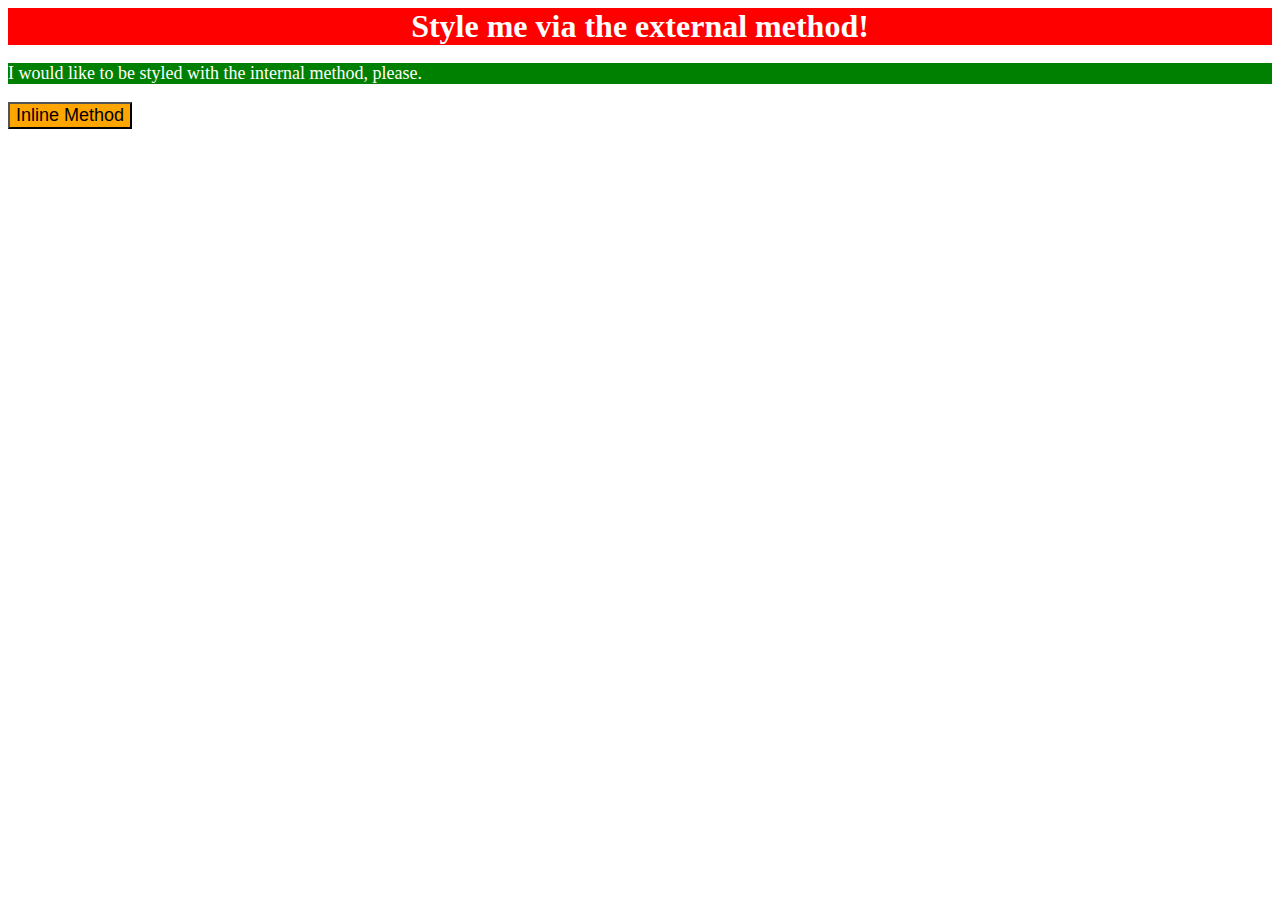
<file: foundations/01-css-methods/index.html>
<!DOCTYPE html>
<html lang="en">

    <head>
      <meta charset="UTF-8">
      <meta http-equiv="X-UA-Compatible" content="IE=edge">
      <meta name="viewport" content="width=device-width, initial-scale=1.0">
      <title>Methods for Adding CSS</title>
      <link rel="stylesheet" href="style.css">

      <style>
        p {
            background-color: green;
            color: white;
            font-size: 18px;
        }
      </style>

    </head>


    <body>
      <div>Style me via the external method!</div>
      <p>I would like to be styled with the internal method, please.</p>
      <button style="background-color: orange; font-size: 18px;">Inline Method</button>

    </body>
</html>
</file>
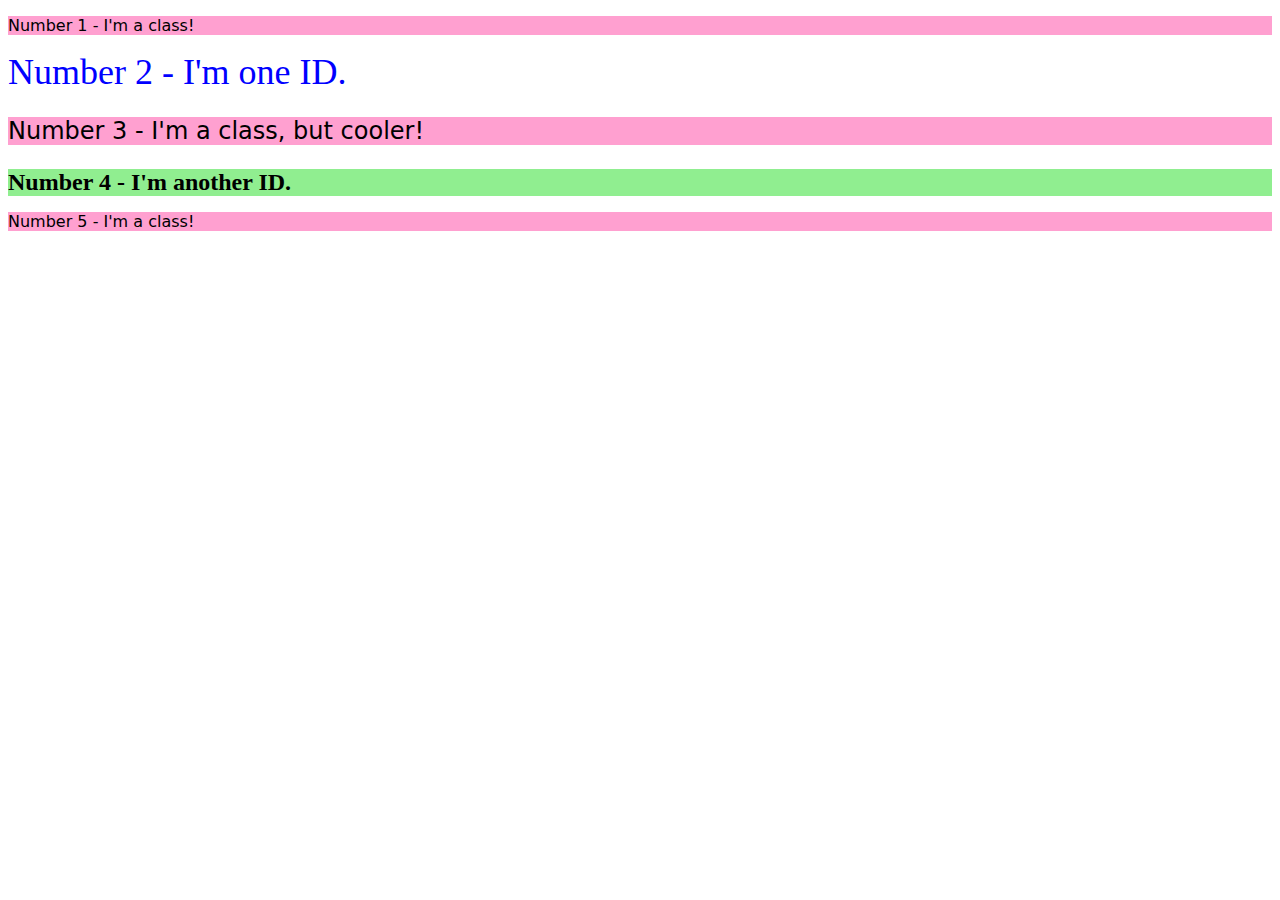
<file: foundations/02-class-id-selectors/index.html>
<!DOCTYPE html>
<html lang="en">
  <head>
    <meta charset="UTF-8">
    <meta http-equiv="X-UA-Compatible" content="IE=edge">
    <meta name="viewport" content="width=device-width, initial-scale=1.0">
    <title>Class and ID Selectors</title>
    <link rel="stylesheet" href="style.css">
  </head>

  <body>
    <p class="odd">Number 1 - I'm a class!</p>
    <div id="second">Number 2 - I'm one ID.</div>
    <p class="odd third">Number 3 - I'm a class, but cooler!</p>
    <div class="third" id="fourth">Number 4 - I'm another ID.</div>
    <p class="odd">Number 5 - I'm a class!</p>
  </body>
</html>
</file>
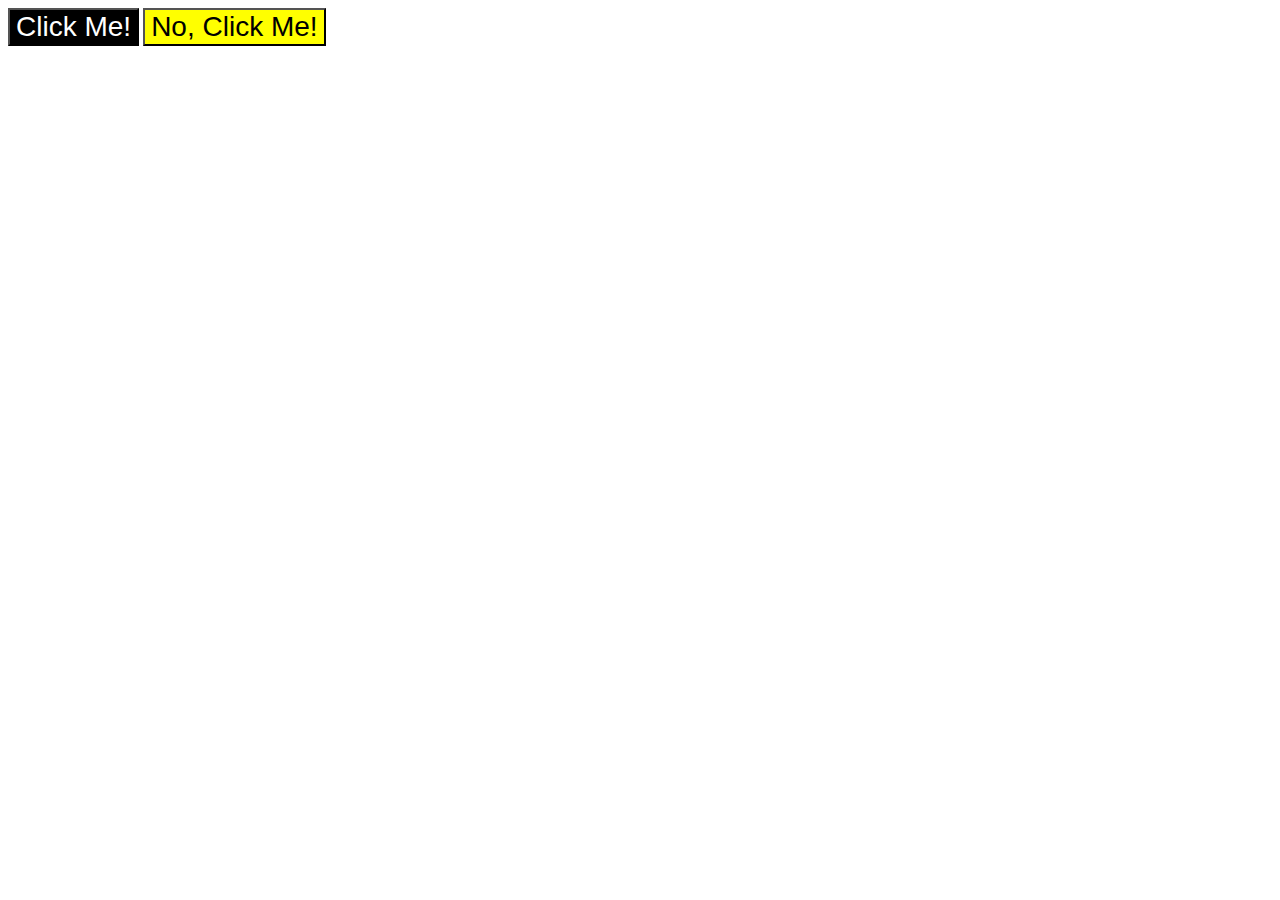
<file: foundations/03-grouping-selectors/index.html>
<!DOCTYPE html>
<html lang="en">
  <head>
    <meta charset="UTF-8">
    <meta http-equiv="X-UA-Compatible" content="IE=edge">
    <meta name="viewport" content="width=device-width, initial-scale=1.0">
    <title>Grouping Selectors</title>
    <link rel="stylesheet" href="style.css">
  </head>
  <body>
    <button class="first">Click Me!</button>
    <button class="second">No, Click Me!</button>
  </body>
</html>
</file>
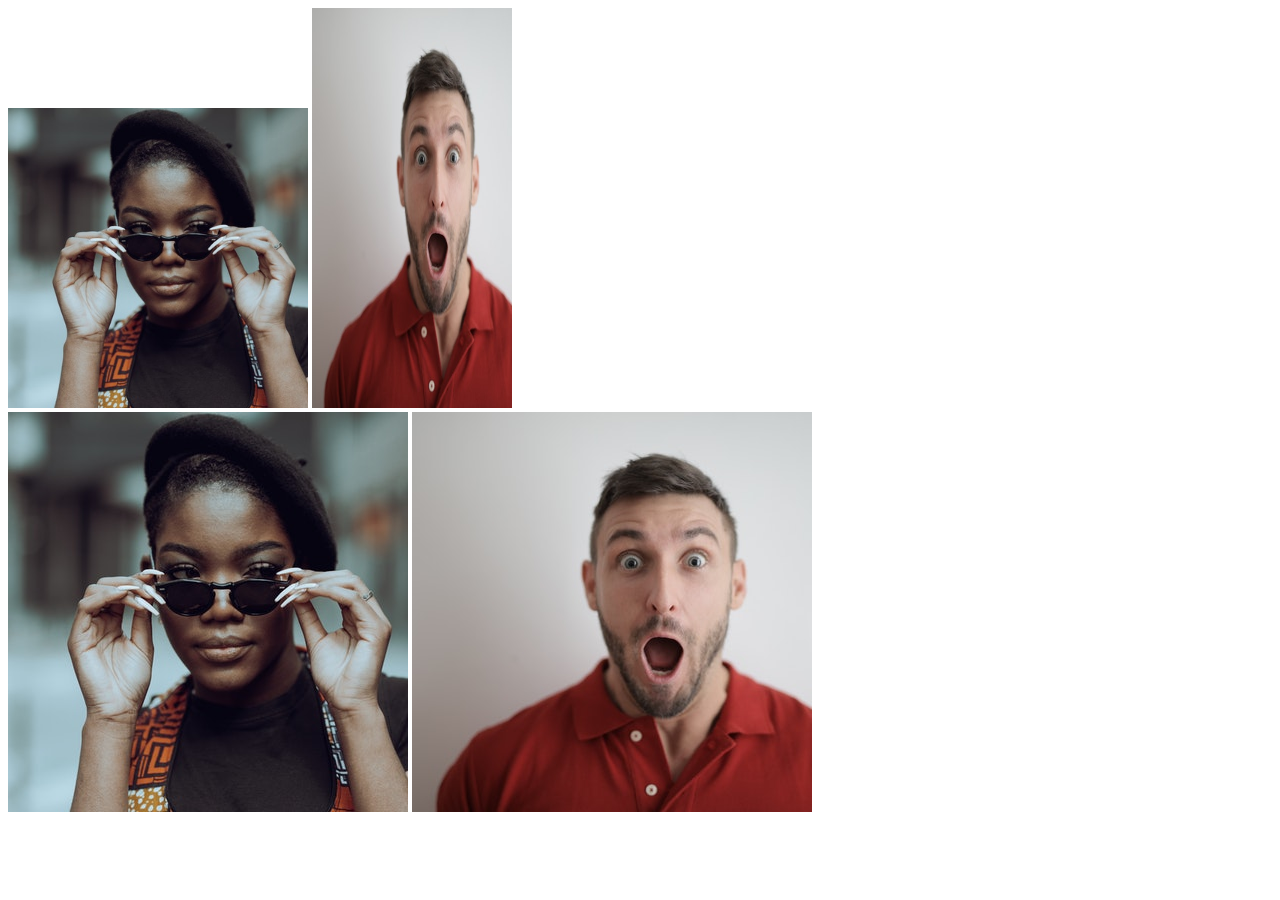
<file: foundations/04-chaining-selectors/index.html>
<!DOCTYPE html>
<html lang="en">
  <head>
    <meta charset="UTF-8">
    <meta http-equiv="X-UA-Compatible" content="IE=edge">
    <meta name="viewport" content="width=device-width, initial-scale=1.0">
    <title>Chaining Selectors</title>
    <link rel="stylesheet" href="style.css">
  </head>
  <body>
    <!-- Check image source path. Review Foundations lesson - Links and Images -->
    <!-- Use the classes BELOW this line -->
    <div>
      <img class="avatar proportioned" src="images/pexels-katho-mutodo-8434791.jpg" alt="Woman with glasses">
      <img class="avatar distorted" src="images/pexels-andrea-piacquadio-3777931.jpg" alt="Man with surprised expression">
    </div>
    <!-- Use the classes ABOVE this line -->
    <div>
      <img class="original proportioned" src="images/pexels-katho-mutodo-8434791.jpg" alt="Woman with glasses">
      <img class="original distorted" src="images/pexels-andrea-piacquadio-3777931.jpg" alt="Man with surprised expression">
    </div>
  </body>
</html>
</file>
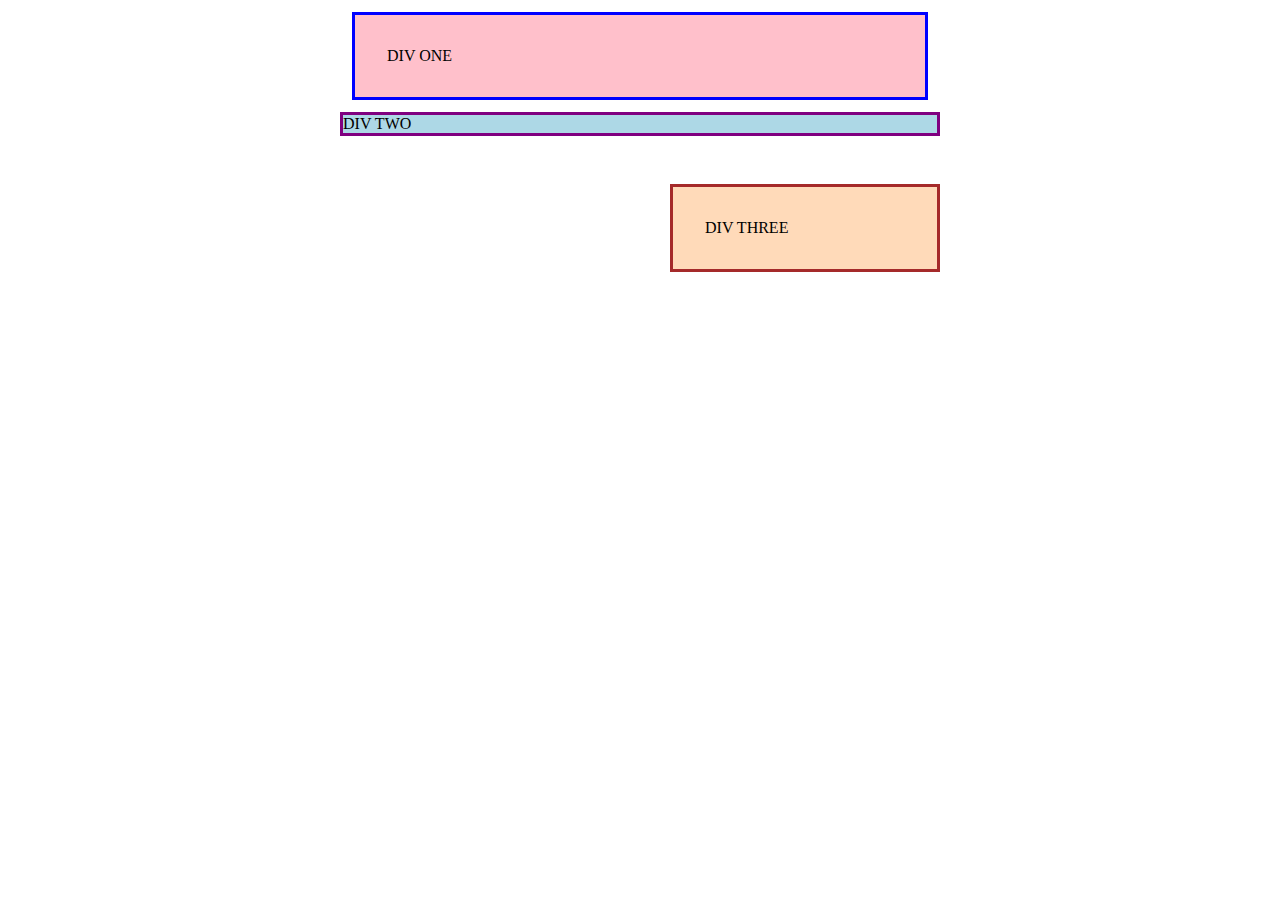
<file: margin-and-padding/01-margin-and-padding-1/index.html>
<!DOCTYPE html>
<html lang="en">

  <head>
      <meta charset="UTF-8">
      <meta http-equiv="X-UA-Compatible" content="IE=edge">
      <meta name="viewport" content="width=device-width, initial-scale=1.0">
      <title>Margin and Padding exercise</title>
      <link rel="stylesheet" href="style.css">
  </head>

  <body>
      <div class="one">
        DIV ONE
      </div>
      <div class="two">
        DIV TWO
      </div>
      <div class="three">
        DIV THREE
      </div>
  </body>
</html>
</file>
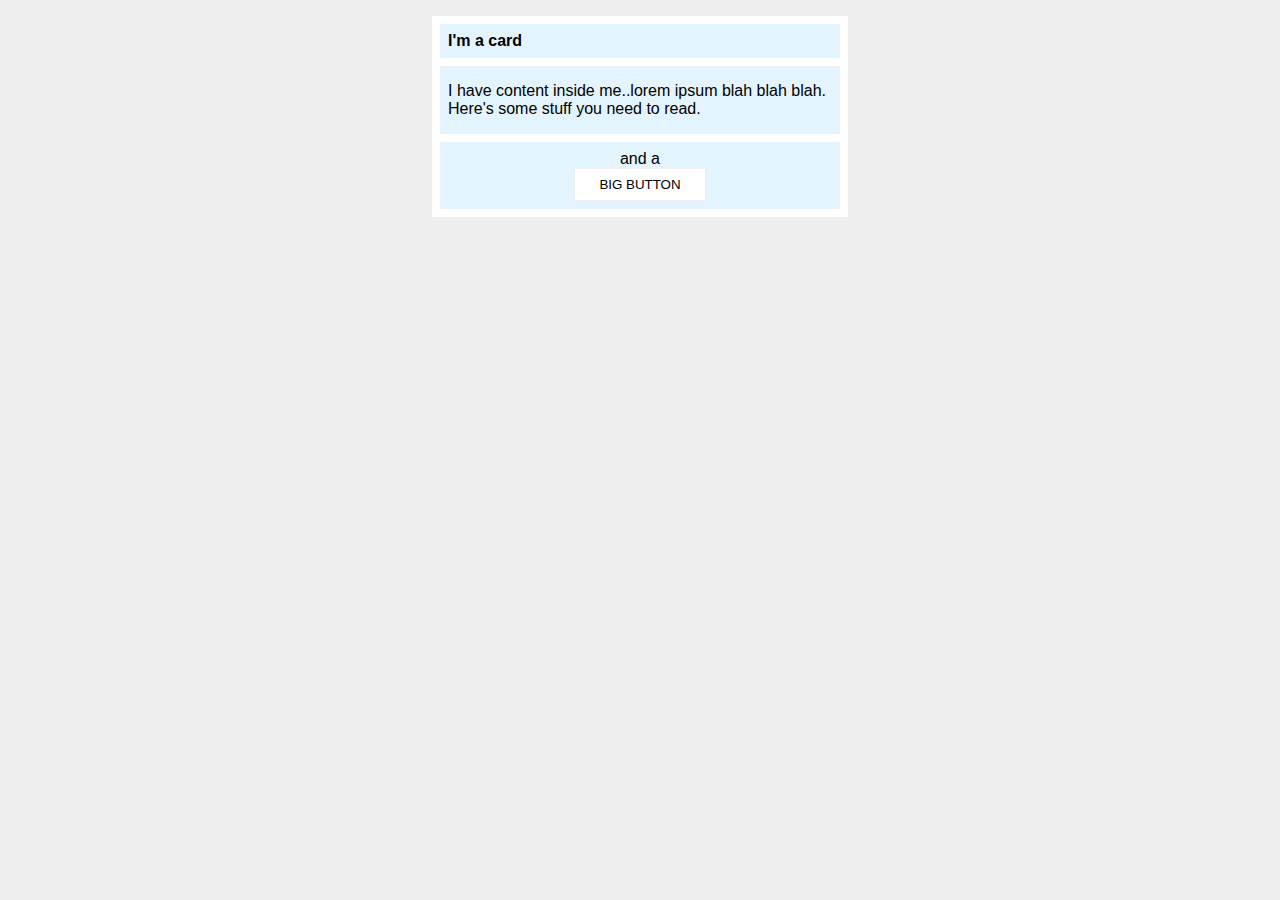
<file: margin-and-padding/02-margin-and-padding-2/index.html>
<!DOCTYPE html>

<html lang="en">
  <head>
    <meta charset="UTF-8">
    <meta http-equiv="X-UA-Compatible" content="IE=edge">
    <meta name="viewport" content="width=device-width, initial-scale=1.0">
    <title>Margin and Padding exercise 2</title>
    <link rel="stylesheet" href="style.css">
  </head>

  <body>
    <div class="card">
      <h1 class="title">I'm a card</h1>
      <div class="content">I have content inside me..lorem
         ipsum blah blah blah. Here's some stuff you need 
         to read.</div>
      <div class="button-container">and a <button>BIG BUTTON</button></div>
    </div>
  </body>
</html>
</file>
<file: foundations/01-css-methods/style.css>
div {
    background-color: red;
    color: white;
    font-size: 32px;
    text-align: center;
    font-weight: bold;
}
</file>
<file: foundations/02-class-id-selectors/style.css>
.odd {
    background-color: rgb(255, 160, 208);
    font-family: Verdana, "DejaVu Sans", sans-serif;
}

#second {
    color: blue;
    font-size: 36px;
}

.third {
    font-size: 24px;
}


#fourth {
    background-color: lightgreen;
    font-weight: bold;
}
</file>
<file: foundations/03-grouping-selectors/style.css>
.first {
    background-color: black;
    color: white;
}

.second {
    background-color: yellow;
}

.first , .second {
    font-size: 28px;
    font-family: Helvetica, "Times New Roman", sans-serif;
}
</file>
<file: foundations/04-chaining-selectors/style.css>
/* Add CSS Styling */
.avatar.proportioned {
    width: 300px;
    height: auto;
}

.avatar.distorted {
    width: 200px;
    height: 400px;
}
</file>
<file: margin-and-padding/01-margin-and-padding-1/style.css>
body {
  max-width: 600px;
  margin: 0 auto;
}

.one {
  background: pink;
  border: 3px solid blue;
  /* CHANGE ME */
  padding: 32px;
  margin: 12px;
}

.two {
  background: lightblue;
  border: 3px solid purple;
  /* CHANGE ME */
  margin-bottom: 48px;
}

.three {
  background: peachpuff;
  border: 3px solid brown;
  width: 200px;
  /* CHANGE ME */
  padding: 32px;
  margin-left: auto;
}
</file>
<file: margin-and-padding/02-margin-and-padding-2/style.css>
body {
  background: #eee;
  font-family: sans-serif;
}

.card {
  width: 400px;
  background: #fff;
  margin: 16px auto;
  padding: 8px;
}

.title {
  background: #e3f4ff;
  padding: 8px;
  margin-top: 0;
  margin-bottom: 8px;
  font-size: 16px;
}

.content {
  background: #e3f4ff;
  padding: 16px 8px;
  margin-bottom: 8px;
}

.button-container {
  background: #e3f4ff;
  padding: 8px;
  text-align: center;
}

button {
  background: white;
  border: 1px solid #eee;
  display: block;
  margin: 0 auto;
  padding: 8px 24px;
}
</file>
